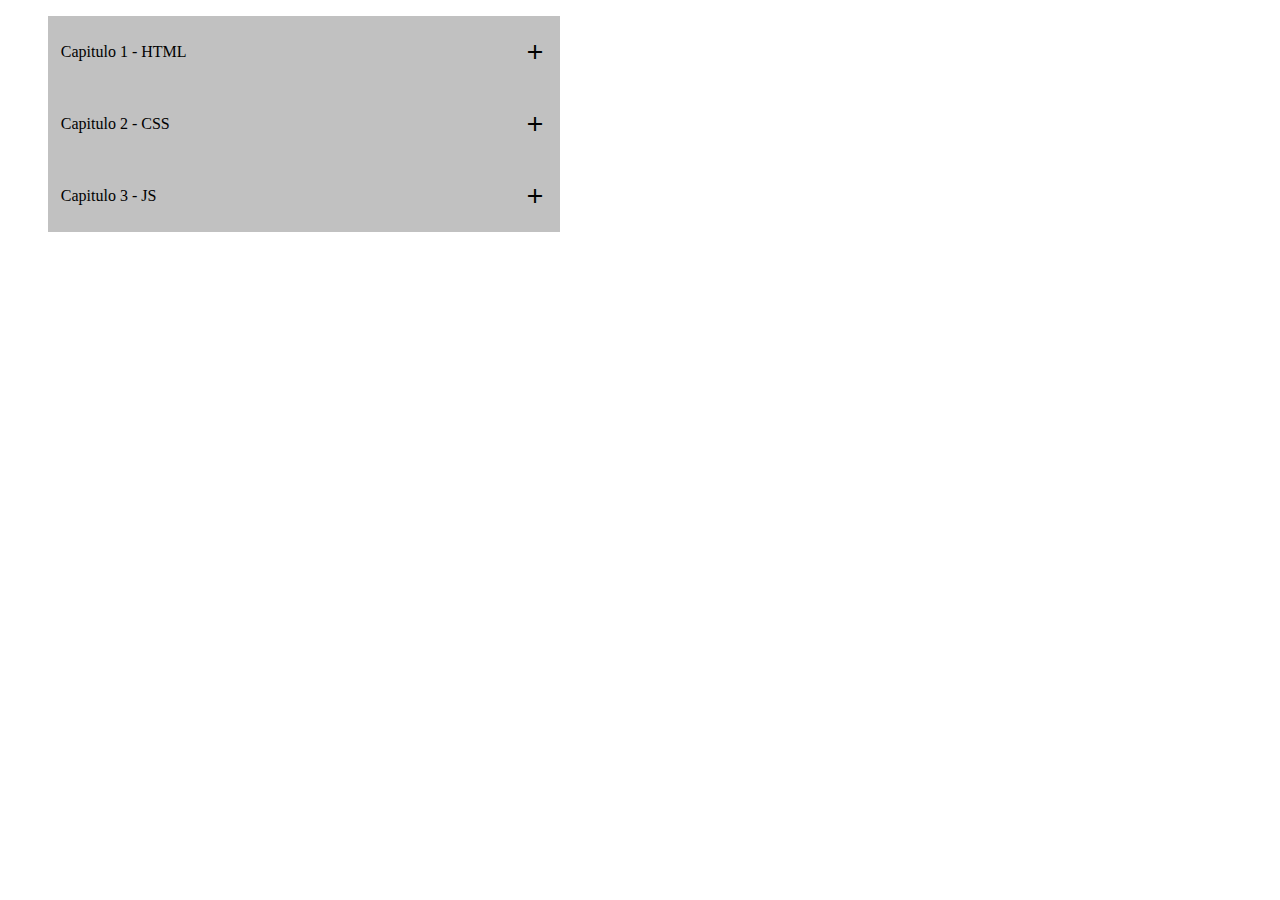
<file: menus/accordion/index.html>
<!doctype html>
<html>
<head lang="pt-br">
    <meta charset="utf-8">
    <meta name="viewport" content="width=device-width, initial-scale=1.0">
    <title></title>
    <link rel="stylesheet" href="styles.css">
    <link rel="stylesheet" href="https://cdnjs.cloudflare.com/ajax/libs/font-awesome/4.7.0/css/font-awesome.min.css">
    <link href="https://fonts.googleapis.com/icon?family=Material+Icons" rel="stylesheet">
    <script src="script.js"></script>
</head>
<body>
    <ul class="accordion">
        <div class="topico">
            <li onclick="onTopicClick(event)" class="titulo">
                Capitulo 1 - HTML
                <i class="material-icons">add</i>
            </li>
            <ul class="lista">
                <li><a>Sintaxe<a></li>
                <li><a>TAGS</a></li>
                <li><a>Referência</a></li>
            </ul>
        </div>
        <div class="topico">
            <li onclick="onTopicClick(event)" class="titulo">
                Capitulo 2 - CSS
                <i class="material-icons">add</i>
            </li> 
            <ul class="lista">
                <li><a>Sintaxe</a></li>
                <li><a>Seletores</a></li>
                <li><a>Referência</a></li>
            </ul>
        </div>
        <div class="topico">
            <li onclick="onTopicClick(event)" class="titulo">
                Capitulo 3 - JS
                <i class="material-icons">add</i>
            </li>
            <ul class="lista">
                <li><a>Sintaxe</a></li>
                <li><a>DOM</a></li>
                <li><a>Referência</a></li>
            </ul>
        </div>
    </ul>
</body>
</html>
</file>
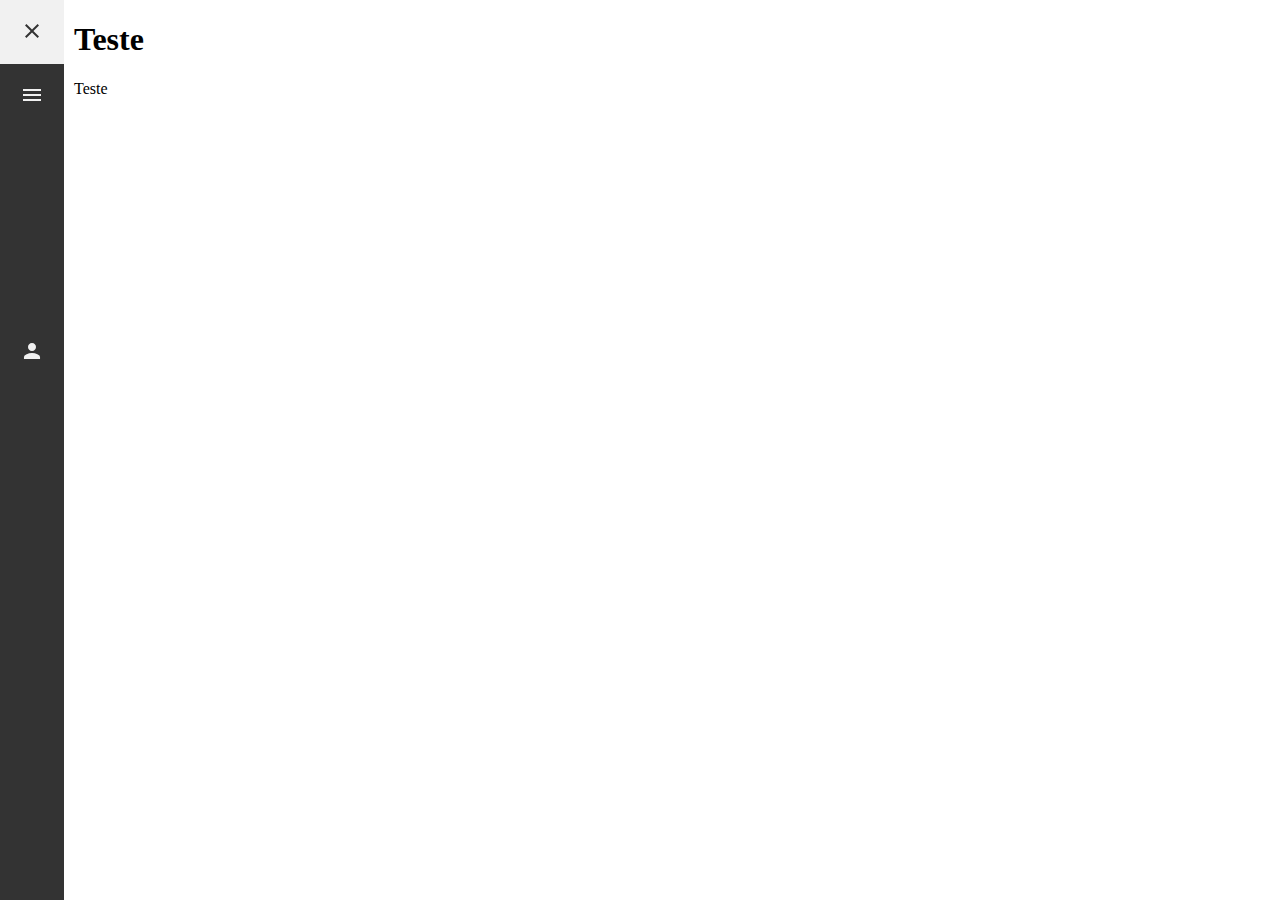
<file: menus/sidenav/index.html>
<!DOCTYPE html>
<html lang="pt-br">
<head>
    <title></title>
    <link rel="stylesheet" href="styles.css">
    <script src="script.js"></script>
    <!--METAS-->
    <meta charset="utf-8">
    <meta name="viewport" content="width=device-width, initial-scale=1.0">
    <!--ICONS-->
    <link href="https://fonts.googleapis.com/icon?family=Material+Icons" rel="stylesheet">

</head>
<body>
    <nav id="sidenav" class="closed">
        <div id="sidenav-links">
            <a href=""><i class="material-icons">home</i>Home</a>
            <a href=""><i class="material-icons">store</i>Products</a>
            <a href=""><i class="material-icons">phone</i>Contact</a>
            <a href=""><i class="material-icons">book</i>About</a>
        </div>
        <div id="sidenav-buttons">
            <button title="close" id="btnClose" onclick="btnClose()"><i class="material-icons">close</i></button>
            <button title="open" id="btnOpen" onclick="btnOpen()"><i class="material-icons">menu</i></button>
            <button title="fullscreen" id="btnFullscreen" onclick="btnFullscreen()"><i class="material-icons">monitor</i></button>
            <button title="blur" id="btnBlur" onclick="btnBlur()"><i class="material-icons">circle</i></button>
            <button title="push" id="btnPush" onclick="btnPush()"><i class="material-icons">login</i></button>
            <button title="fullscreenDown" id="btnFullDown" onclick="btnFullDown()"><i class="material-icons">person</i></button>
        </div>
    </nav>
    <section id="section">
        <h1>Teste</h1>
        <p>Teste</p>
    </section>
</body>
</html>
</file>
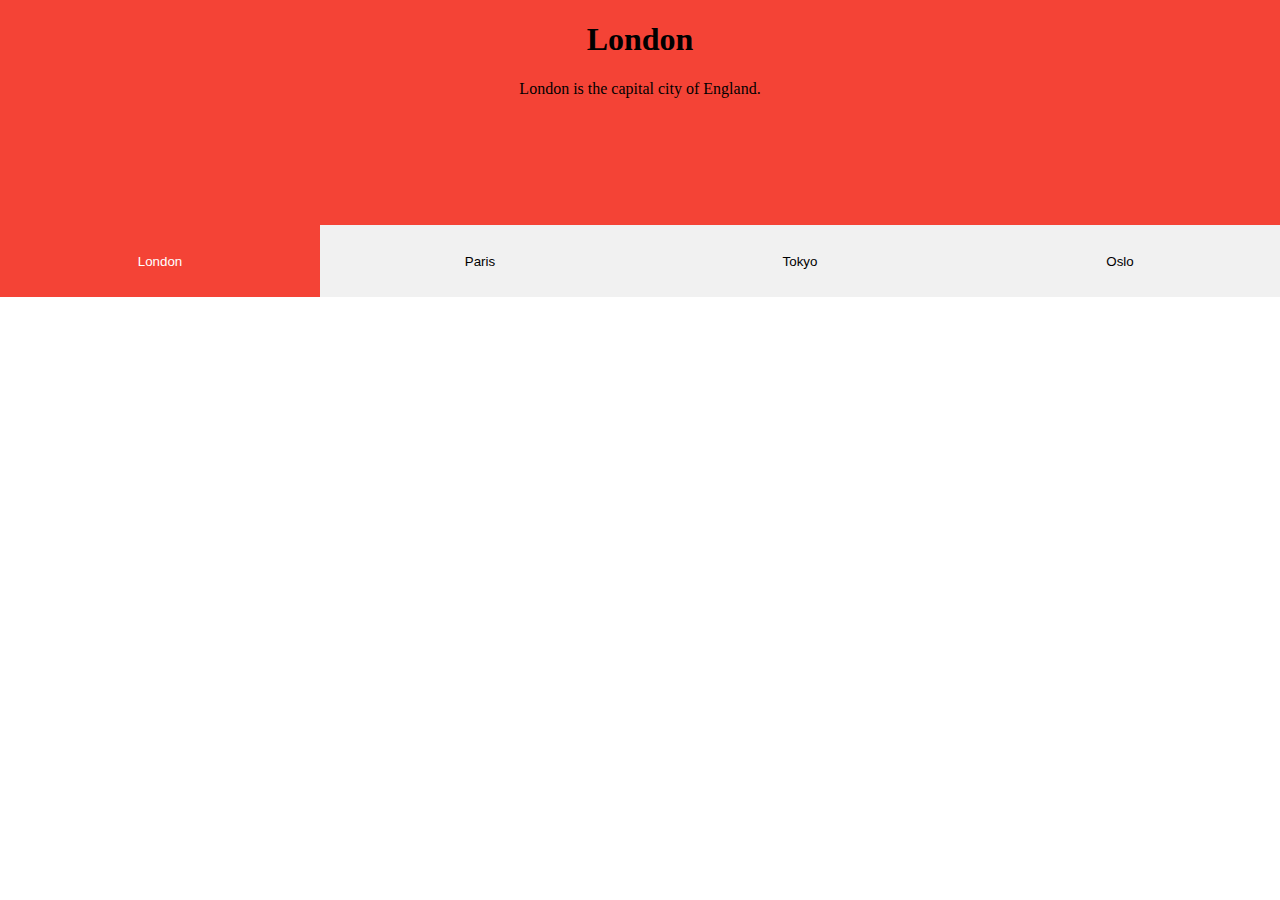
<file: menus/tabs/header/index.html>
<!doctype>
<html> 
<header>
    <title></title>
    <meta charset="utf-8">
    <meta name="viewport" content="width=device-width, initial-scale=1.0">
    <link rel="stylesheet" href="styles.css">
    <script src="script.js"></script>
</header>
<body>
    <div class="tabHeaders">
        <div class="header">
            <div class="content" id="London">
                <h1>London</h1>
                <p>London is the capital city of England.</p>
            </div>
            <div class="content" id="Paris">
                <h1>Paris</h1>
                <p>Paris is the capital of France.</p>
            </div>
            <div class="content" id="Tokyo">
                <h1>Tokyo</h1>
                <p>Tokyo is the capital of Japan.</p>
            </div>
            <div class="content" id="Oslo">
                <h1>Oslo</h1>
                <p>Oslo is the capital of Norway.</p>
            </div>
        </div>
        <div class="tabBar">
            <button class="tab" onclick="onTabClick(event, 'London', '#f44336')" id="defaultTab">London</button>
            <button class="tab" onclick="onTabClick(event, 'Paris', '#4CAF50')">Paris</button>
            <button class="tab" onclick="onTabClick(event, 'Tokyo', '#2196F3')">Tokyo</button>
            <button class="tab" onclick="onTabClick(event, 'Oslo', '#ff5722')">Oslo</button>
        </div>
    </div>
</body>
</html>
</file>
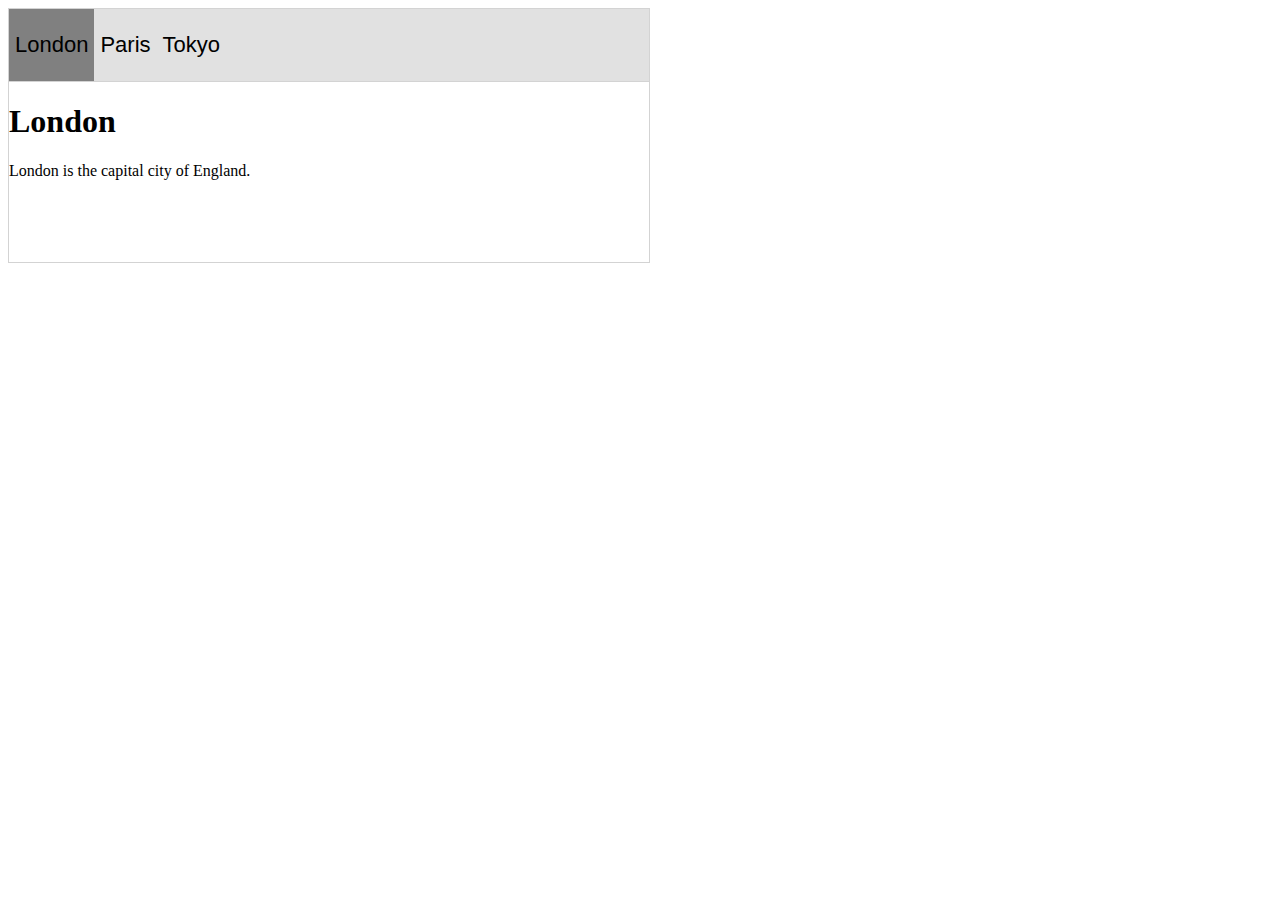
<file: menus/tabs/horizontal/index.html>
<!doctype html>
<html>
<head lang="pt-br">
    <title></title>
    <meta charset="utf-8">
    <meta name="viewport" content="width=device-width, initial-scale=1.0">
    <link rel="stylesheet" href="styles.css">
    <script src="script.js"></script>
</head>
<body>
    <div class="container">
        <div class="tabBar">
            <button onclick="tabClick(event, 'London')" class="tab" id="defaultTab">London</button>
            <button onclick="tabClick(event, 'Paris')" class="tab">Paris</button>
            <button onclick="tabClick(event, 'Tokyo')" class="tab">Tokyo</button>
        </div>
        <div class="divcontent">
            <div class="content invisible" id="London">
                <h1>London</h1>
                <p>London is the capital city of England.</p>
            </div>
            <div class="content invisible" id="Paris">
                <h1>Paris</h1>
                <p>Paris is the capital of France.</p>
            </div>
            <div class="content invisible" id="Tokyo">
                <h1>Tokyo</h1>
                <p>Tokyo is the capital of Japan.</p>
            </div>
        </div>
    </div>
</body>
</html>
</file>
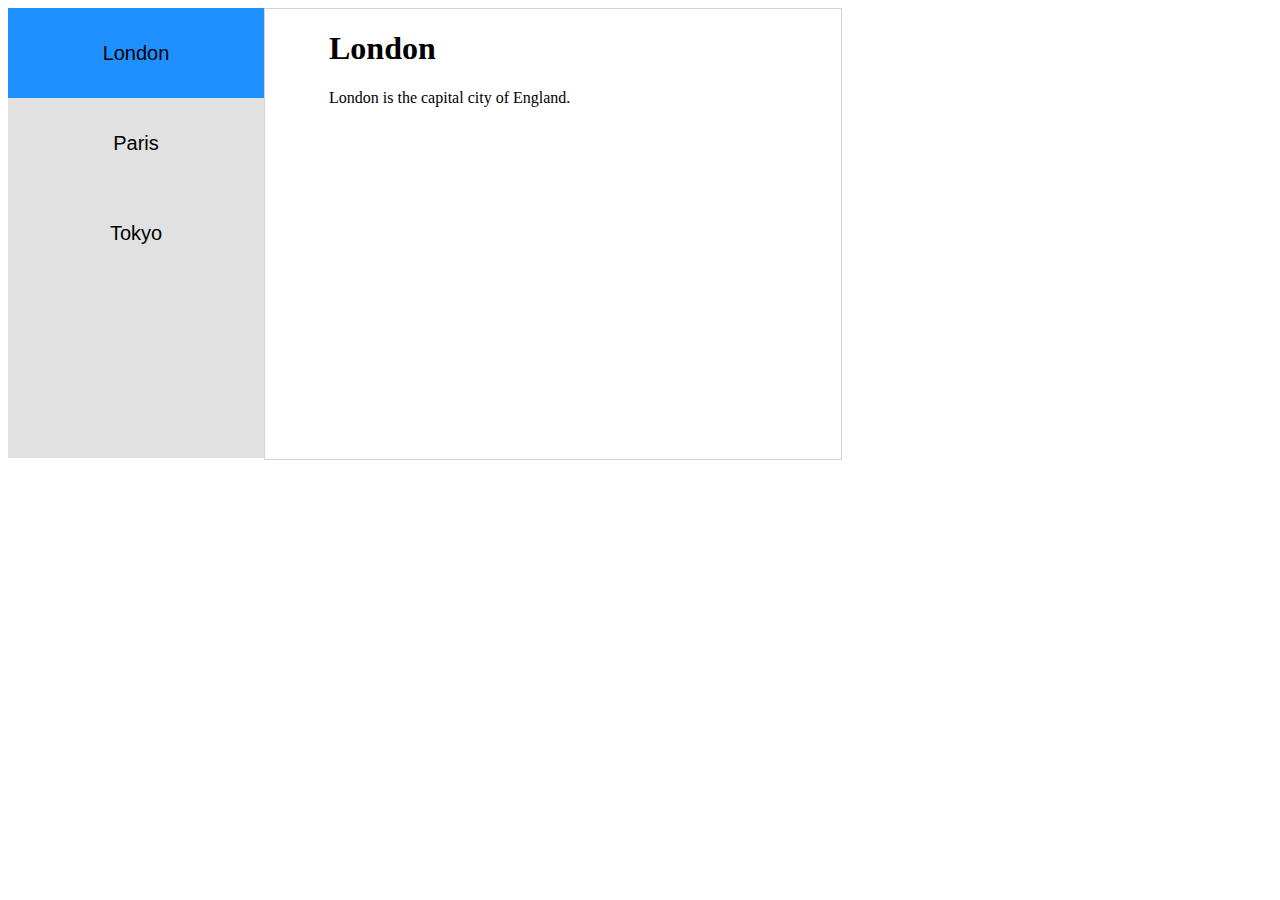
<file: menus/tabs/vertical/index.html>
<!doctype html>
<html>
<head lang="pt-br">
    <title></title>
    <meta charset="utf-8">
    <meta name="viewport" content="width=device-width, initial-scale=1.0">
    <link rel="stylesheet" href="styles.css">
    <script src="script.js"></script>
</head>
<body>
    <div class="tabMenu">
        <div class="tabBar">
            <button class="tab" onclick="onTabClick(event, 'London')" id="defaultTab">London</button>
            <button class="tab" onclick="onTabClick(event, 'Paris')">Paris</button>
            <button class="tab" onclick="onTabClick(event, 'Tokyo')">Tokyo</button>
        </div>
        <div class="divContent">
            <div class="content" id="London">
                <h1>London</h1>
                <p>London is the capital city of England.</p>
            </div>
            <div class="content" id="Paris">
                <h1>Paris</h1>
                <p>Paris is the capital of France.</p>
            </div>
            <div class="content" id="Tokyo">
                <h1>Tokyo</h1>
                <p>Tokyo is the capital of Japan.</p>
            </div>
        </div>
    </div>
</body>
</html>
</file>
<file: menus/accordion/styles.css>
.accordion {
  list-style-type: none;
}

.titulo {
  display: -webkit-box;
  display: -ms-flexbox;
  display: flex;
  -webkit-box-pack: justify;
      -ms-flex-pack: justify;
          justify-content: space-between;
  -webkit-box-align: center;
      -ms-flex-align: center;
          align-items: center;
  padding: 0 1vw;
  -webkit-box-sizing: border-box;
          box-sizing: border-box;
  width: 40vw;
  height: 8vh;
  background-color: #c1c1c1;
  cursor: pointer;
}

.titulo:hover {
  background-color: gray;
}

.lista {
  width: 40vw;
  max-height: 0;
  visibility: hidden;
  -webkit-box-sizing: border-box;
          box-sizing: border-box;
  background-color: #e1e1e1;
  -webkit-transition: max-height 0.2s;
  transition: max-height 0.2s;
}

.lista li {
  list-style-type: none;
}

.lista li:hover {
  color: dodgerblue;
}

.lista a {
  cursor: pointer;
}

.listaMax {
  max-height: 100vh;
  -webkit-transition: max-height 1s;
  transition: max-height 1s;
  visibility: visible;
}

.opened {
  background-color: dodgerblue;
}

.opened:hover {
  background-color: dodgerblue;
}
/*# sourceMappingURL=styles.css.map */
</file>
<file: menus/sidenav/styles.css>
html, body {
  margin: 0;
  padding: 0;
}

#sidenav {
  position: fixed;
  left: 0;
  top: 0;
  z-index: 5;
  height: 100vh;
  background-color: #333;
  display: -webkit-box;
  display: -ms-flexbox;
  display: flex;
  -webkit-box-pack: justify;
      -ms-flex-pack: justify;
          justify-content: space-between;
}

#sidenav #sidenav-links {
  height: 100vh;
  display: -webkit-box;
  display: -ms-flexbox;
  display: flex;
  -webkit-box-orient: vertical;
  -webkit-box-direction: normal;
      -ms-flex-direction: column;
          flex-direction: column;
  padding-top: 50px;
}

#sidenav #sidenav-links a {
  display: -webkit-box;
  display: -ms-flexbox;
  display: flex;
  -webkit-box-align: center;
      -ms-flex-align: center;
          align-items: center;
  text-decoration: none;
  color: #f1f1f1;
  padding: 25px 0 25px 30px;
}

#sidenav #sidenav-links a:hover {
  background-color: #f1f1f1;
  color: #333;
}

#sidenav #sidenav-buttons {
  display: -webkit-box;
  display: -ms-flexbox;
  display: flex;
  height: 100vh;
  -webkit-box-orient: vertical;
  -webkit-box-direction: normal;
      -ms-flex-direction: column;
          flex-direction: column;
  width: 5vw;
}

#sidenav #sidenav-buttons button {
  width: 5vw;
  height: 5vw;
  border: none;
  background: none;
  color: #f1f1f1;
  cursor: pointer;
  outline: none;
}

#sidenav #sidenav-buttons button::-moz-focus-inner {
  border: 0;
}

#sidenav #sidenav-buttons button:hover {
  background-color: #f1f1f1;
  color: #333;
}

#sidenav.closed {
  width: 5vw;
  -webkit-box-pack: end;
      -ms-flex-pack: end;
          justify-content: end;
  -webkit-transition: 0.5s;
  transition: 0.5s;
}

#sidenav.closed #sidenav-links {
  display: none;
}

#sidenav.open {
  width: 20vw;
  -webkit-transition: 0.5s;
  transition: 0.5s;
}

#sidenav.open #sidenav-links {
  display: -webkit-box;
  display: -ms-flexbox;
  display: flex;
  width: 15vw;
}

#sidenav.fullscreen {
  width: 100vw;
  -webkit-transition: 0.5s;
  transition: 0.5s;
}

#sidenav.fullscreen #sidenav-links {
  display: -webkit-box;
  display: -ms-flexbox;
  display: flex;
  width: 95vw;
}

#sidenav.fullscreen #sidenav-links a {
  display: -webkit-box;
  display: -ms-flexbox;
  display: flex;
  -webkit-box-pack: center;
      -ms-flex-pack: center;
          justify-content: center;
}

#sidenav.opacity {
  background-color: rgba(0, 0, 0, 0.7);
}

#section {
  width: 95vw;
  height: 100%;
  position: absolute;
  left: 5vw;
  -webkit-box-sizing: border-box;
          box-sizing: border-box;
  padding-left: 10px;
  -webkit-transition: 0.5s;
  transition: 0.5s;
}

#section.blur {
  background-color: rgba(0, 0, 0, 0.5);
  -webkit-transition: 0.5s;
  transition: 0.5s;
}

#section.push {
  padding-left: 20vw;
}
/*# sourceMappingURL=styles.css.map */
</file>
<file: menus/tabs/header/styles.css>
* {
  -webkit-box-sizing: border-box;
          box-sizing: border-box;
}

html, body {
  margin: 0;
  padding: 0;
}

.tabHeaders {
  width: 100vw;
}

.header {
  width: inherit;
  height: 25vh;
  display: -webkit-box;
  display: -ms-flexbox;
  display: flex;
  -webkit-box-align: center;
      -ms-flex-align: center;
          align-items: center;
  -webkit-box-orient: vertical;
  -webkit-box-direction: normal;
      -ms-flex-direction: column;
          flex-direction: column;
  -ms-flex-pack: distribute;
      justify-content: space-around;
}

.header h1, .header p {
  text-align: center;
}

.tabBar {
  width: inherit;
  height: 8vh;
  background-color: #f1f1f1;
  display: -webkit-box;
  display: -ms-flexbox;
  display: flex;
}

.tab {
  width: 25vw;
  height: inherit;
  border: none;
  cursor: pointer;
  outline: none;
}

.tab::-moz-focus-inner {
  border: 0;
}

.content {
  display: none;
  width: inherit;
  height: inherit;
}

#London {
  background-color: #f44336;
}

#Paris {
  background-color: #4CAF50;
}

#Tokyo {
  background-color: #2196F3;
}

#Oslo {
  background-color: #ff5722;
}
/*# sourceMappingURL=styles.css.map */
</file>
<file: menus/tabs/horizontal/styles.css>
.tabBar {
  width: 50vw;
  height: 8vh;
  background-color: #e1e1e1;
  border: 1px solid lightgray;
  display: -webkit-box;
  display: -ms-flexbox;
  display: flex;
  -webkit-box-align: center;
      -ms-flex-align: center;
          align-items: center;
}

.tabBar button {
  height: 8vh;
  background-color: inherit;
  border: none;
  cursor: pointer;
  font-size: 22px;
  -webkit-transition: 0.3s;
  transition: 0.3s;
}

.tabBar button:hover {
  background-color: lightgray;
}

.tabBar button.active {
  background-color: gray;
}

.divcontent {
  width: 50vw;
  height: 20vh;
  overflow: hidden;
  border: 1px solid lightgray;
  border-top: none;
}

.invisible {
  display: none;
}
/*# sourceMappingURL=styles.css.map */
</file>
<file: menus/tabs/vertical/styles.css>
.tabMenu {
  display: -webkit-box;
  display: -ms-flexbox;
  display: flex;
}

.tabBar {
  width: 20vw;
  height: 50vh;
  background-color: #e1e1e1;
  display: -webkit-box;
  display: -ms-flexbox;
  display: flex;
  -webkit-box-orient: vertical;
  -webkit-box-direction: normal;
      -ms-flex-direction: column;
          flex-direction: column;
}

.tabBar button {
  width: 20vw;
  background-color: inherit;
  border: none;
  font-size: 20px;
  height: 10vh;
  outline: none;
  -webkit-transition: 0.3s;
  transition: 0.3s;
}

.tabBar button:hover {
  background-color: lightgray;
}

.tabBar button::-moz-focus-inner {
  border: 0;
}

.tabBar button.active {
  background-color: dodgerblue;
}

.divContent {
  width: 40vw;
  height: 50vh;
  border: 1px solid lightgray;
  padding-left: 5vw;
}
/*# sourceMappingURL=styles.css.map */
</file>
